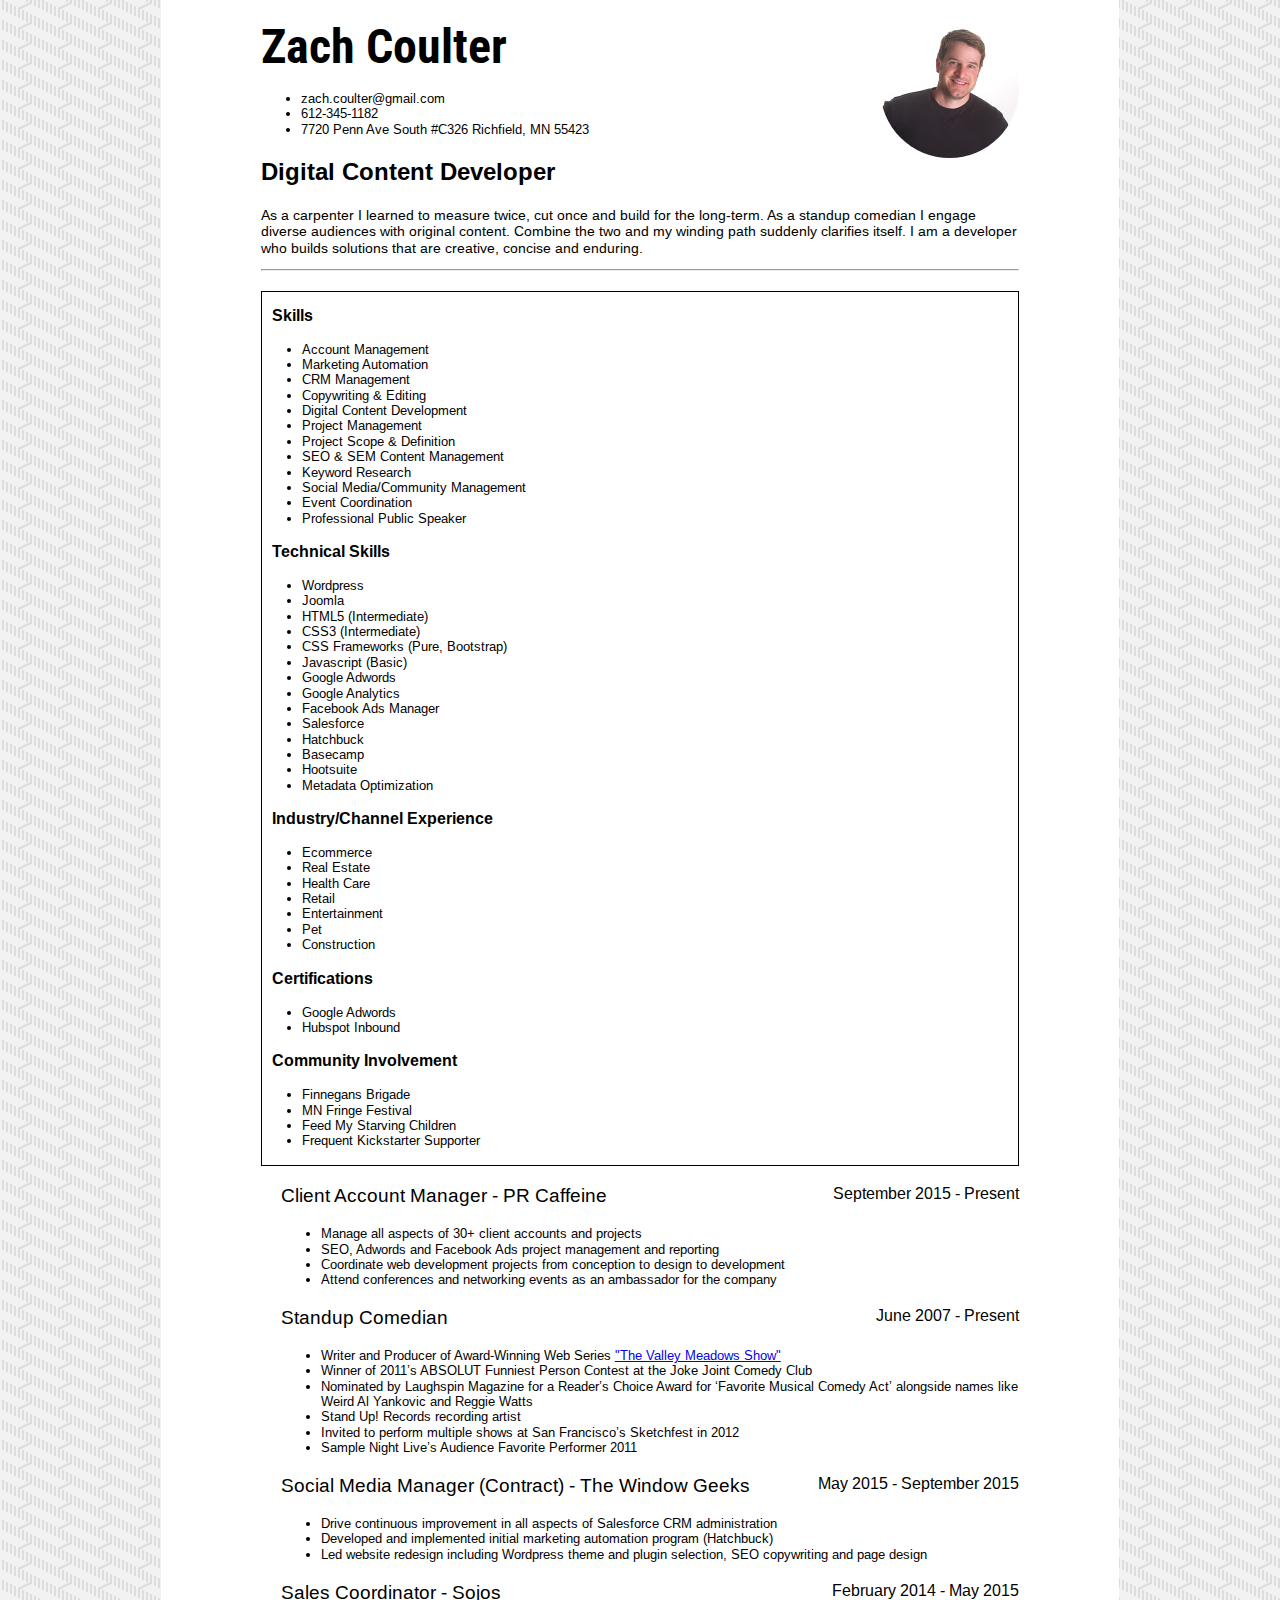
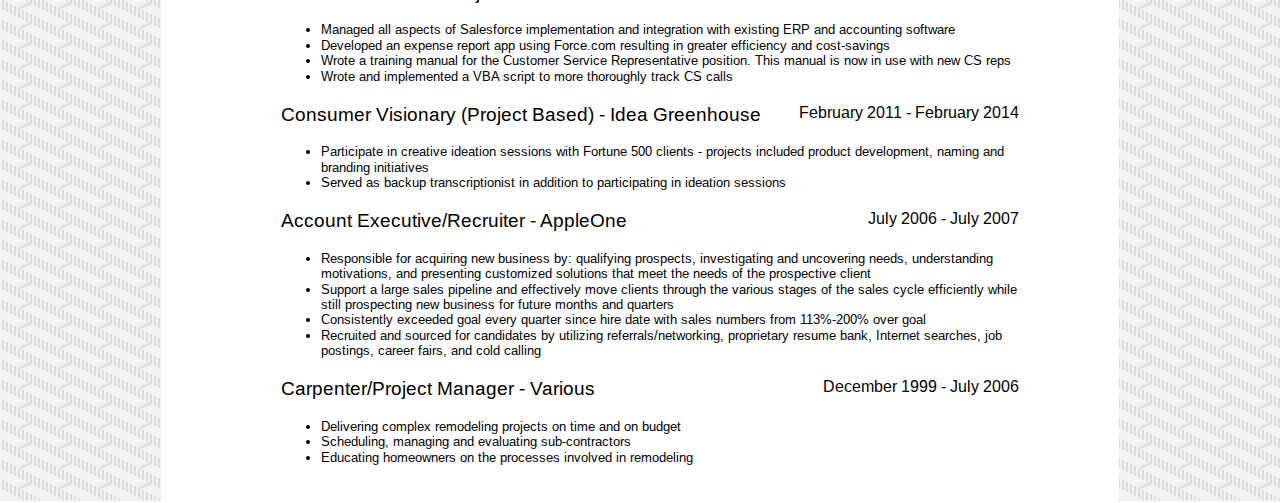
<file: index.html>
<!DOCTYPE html>
<html lang="en">
	<head>
		<meta content="text/html;charset=utf-8" http-equiv="Content-Type">
		<meta content="utf-8" http-equiv="encoding">
		<title>Zach Coulter | Resume</title>
		<link rel="stylesheet" type="text/css" href="stylesheet.css">
		<link rel="stylesheet" href="http://yui.yahooapis.com/pure/0.6.0/pure-min.css">
		<link href='https://fonts.googleapis.com/css?family=Arimo' rel='stylesheet' type='text/css'>
		<link href='https://fonts.googleapis.com/css?family=Roboto+Condensed:400,300' rel='stylesheet' type='text/css'>
	</head>
	
	<body>
		<div class="container">
		
		
	
		<div>
			<div>
				<a href="https://www.linkedin.com/in/zachcoulter"><img src="images/zach.jpg"></a>
			</div>
			<h1>Zach Coulter</h1>
		</div>
		
		<div>
			<ul class="contact">
				<li>zach.coulter@gmail.com</li>
				<li>612-345-1182</li>
				<li>7720 Penn Ave South #C326 Richfield, MN 55423</li>
			</ul>
		</div>
		
		<div>
			<h2>Digital Content Developer</h2>
			<p>As a carpenter I learned to measure twice, cut once and build for the long-term. As a standup comedian I engage diverse audiences with original content. Combine the two and my winding path suddenly clarifies itself. I am a developer who builds solutions that are creative, concise and enduring. 
</p>
		</div>
		
		<hr>
		<div class="pure-g">
		<div class="pure-u-5-24">
			<h2>Skills</h2>
			<ul>
				<li>Account Management</li>
				<li>Marketing Automation</li>
				<li>CRM Management</li>
				<li>Copywriting & Editing</li>
				<li>Digital Content Development</li>
				<li>Project Management</li>
				<li>Project Scope & Definition</li>
				<li>SEO & SEM Content Management</li>
				<li>Keyword Research</li>
				<li>Social Media/Community Management</li>
				<li>Event Coordination</li>
				<li>Professional Public Speaker</li>
			</ul>
			<h2>Technical Skills</h2>
			<ul>
				<li>Wordpress</li>
				<li>Joomla</li>
				<li>HTML5 (Intermediate)</li>
				<li>CSS3 (Intermediate)</li>
				<li>CSS Frameworks (Pure, Bootstrap)</li>
				<li>Javascript (Basic)</li>
				<li>Google Adwords</li>
				<li>Google Analytics</li>
				<li>Facebook Ads Manager</li>
				<li>Salesforce</li>
				<li>Hatchbuck</li>
				<li>Basecamp</li>
				<li>Hootsuite</li>
				<li>Metadata Optimization</li>
			</ul>
			<h2>Industry/Channel Experience</h2>
			<ul>
				<li>Ecommerce</li>
				<li>Real Estate</li>
				<li>Health Care</li>
				<li>Retail</li>
				<li>Entertainment</li>
				<li>Pet</li>
				<li>Construction</li>
			</ul>
			<h2>Certifications</h2>
			<ul>
				<li>Google Adwords</li>
				<li>Hubspot Inbound</li>
			</ul>
			<h2>Community Involvement</h2>
			<ul>
				<li>Finnegans Brigade</li>
				<li>MN Fringe Festival</li>
				<li>Feed My Starving Children</li>
				<li>Frequent Kickstarter Supporter</li>
			</ul>
		</div>
		<div class="pure-u-17-24">
		<div>
			<div>
			
				<div class="date">
					September 2015 - Present
				</div>
				<h3>Client Account Manager - PR Caffeine</h3>
			</div>
			<ul>
				<li>Manage all aspects of 30+ client accounts and projects
</li>
				<li>SEO, Adwords and Facebook Ads project management and reporting
</li>
				<li>Coordinate web development projects from conception to design to development
</li>
				<li>Attend conferences and networking events as an ambassador for the company
</li>
			</ul>
		</div>
		
		<div>
			<div>
			
				<div class="date">
					June 2007 - Present
				</div>
				<h3>Standup Comedian</h3>
			</div>
			<ul>
				<li>Writer and Producer of Award-Winning Web Series <a href="https://www.youtube.com/watch?v=VvDA3lglQ_I">"The Valley Meadows Show"</a></li>
				<li>Winner of 2011’s ABSOLUT Funniest Person Contest at the Joke Joint Comedy Club
</li>
				<li>Nominated by Laughspin Magazine for a Reader’s Choice Award for ‘Favorite Musical Comedy Act’ alongside names like Weird Al Yankovic and Reggie Watts

</li>
				<li>Stand Up! Records recording artist
</li>
				<li>Invited to perform multiple shows at San Francisco’s Sketchfest in 2012
</li>
				<li>Sample Night Live’s Audience Favorite Performer 2011
</li>
			</ul>
		</div>
		
		<div>
			<div>
			
				<div class="date">
					May 2015 - September 2015
				</div>
				<h3>Social Media Manager (Contract) - The Window Geeks</h3>
			</div>
			<ul>
				<li>Drive continuous improvement in all aspects of Salesforce CRM administration
</li>
				<li>Developed and implemented initial marketing automation program (Hatchbuck)
</li>
				<li>Led website redesign including Wordpress theme and plugin selection, SEO copywriting and page design 
</li>
			</ul>
		</div>
		
		<div>
			<div>
			
				<div class="date">
					February 2014 - May 2015
				</div>
				<h3>Sales Coordinator - Sojos</h3>
			</div>
			<ul>
				<li>Managed all aspects of Salesforce implementation and integration with existing ERP and accounting software
</li>
				<li>Developed an expense report app using Force.com resulting in greater efficiency and cost-savings
</li>
				<li>Wrote a training manual for the Customer Service Representative position. This manual is now in use with new CS reps
 
</li>
				<li>Wrote and implemented a VBA script to more thoroughly track CS calls</li>
			</ul>
		</div>
		
		<div>
			
				<div class="date">
					February 2011 - February 2014
				</div>
				<h3>Consumer Visionary (Project Based) - Idea Greenhouse</h3>
			
			<ul>
				<li>Participate in creative ideation sessions with Fortune 500 clients - projects included product development, naming and branding initiatives
</li>
				<li>Served as backup transcriptionist in addition to participating in ideation sessions
</li>
				
			</ul>
			</div>
			
		<div>
			
				<div class="date">
					July 2006 - July 2007
				</div>
				<h3>Account Executive/Recruiter - AppleOne</h3>
			
			<ul>
				<li>Responsible for acquiring new business by: qualifying prospects, investigating and uncovering needs, understanding motivations, and presenting customized solutions that meet the needs of the prospective client
</li>
				<li>Support a large sales pipeline and effectively move clients through the various stages of the sales cycle efficiently while still prospecting new business for future months and quarters
</li>
				<li>Consistently exceeded goal every quarter since hire date with sales numbers from 113%-200% over goal
</li>
				<li>Recruited and sourced for candidates by utilizing referrals/networking, proprietary resume bank, Internet searches, job postings, career fairs, and cold calling</li>
			</ul>
			</div>
			
		<div>
			
				<div class="date">
					December 1999 - July 2006
				</div>
				<h3>Carpenter/Project Manager - Various</h3>
			
			<ul>
				<li>Delivering complex remodeling projects on time and on budget
</li>
				<li>Scheduling, managing and evaluating sub-contractors

</li>
				<li>Educating homeowners on the processes involved in remodeling


</li>
				
			</ul>
			</div>
		
		</div>
		</div>
			
		
	
		</div>
		
		
		
	</body>
</file>
<file: stylesheet.css>
body {
	background: url("images/small_steps.png");
}

.pure-u-5-24 {
	border: 1px solid;
	padding: 0px;
	margin-top: 20px;
	margin-bottom: 15px;
	
}

.pure-u-5-24 h2 {
	font-size: 16px;
	text-align: left;
	padding-left: 10px;
}

.pure-u-17-24 {
	padding-left: 20px;
}
.contact li {
	//display: inline;
	//text-transform: uppercase;
	text-decoration: none;
	
}

.container {
	width: 60%;
	margin: -10px auto;
	background-color: #fff;
	padding: 20px 100px;
	font-family: 'Arimo', sans-serif; 
}

.date {
	float: right; 
}

h1 {
	font-family: 'Roboto Condensed', sans-serif; 
	font-size: 3em;
	margin: 0px auto; 
}

h3 {
	font-weight: 500;
}

h4 {
	font-weight: 1000;
}

img {
	float: right; 
	border-radius: 50%;
}

.jobs {
	padding-left: 5px;
}

li {
	font-weight: 50;
	font-size: .8em;
	line-height: 1.2em;
	padding-left: -10px;
	margin-top: 0px;
}

p {
	font-size: .85em;
	line-height: 120%;
}

ul {
	//list-style-image: none;
}
</file>
